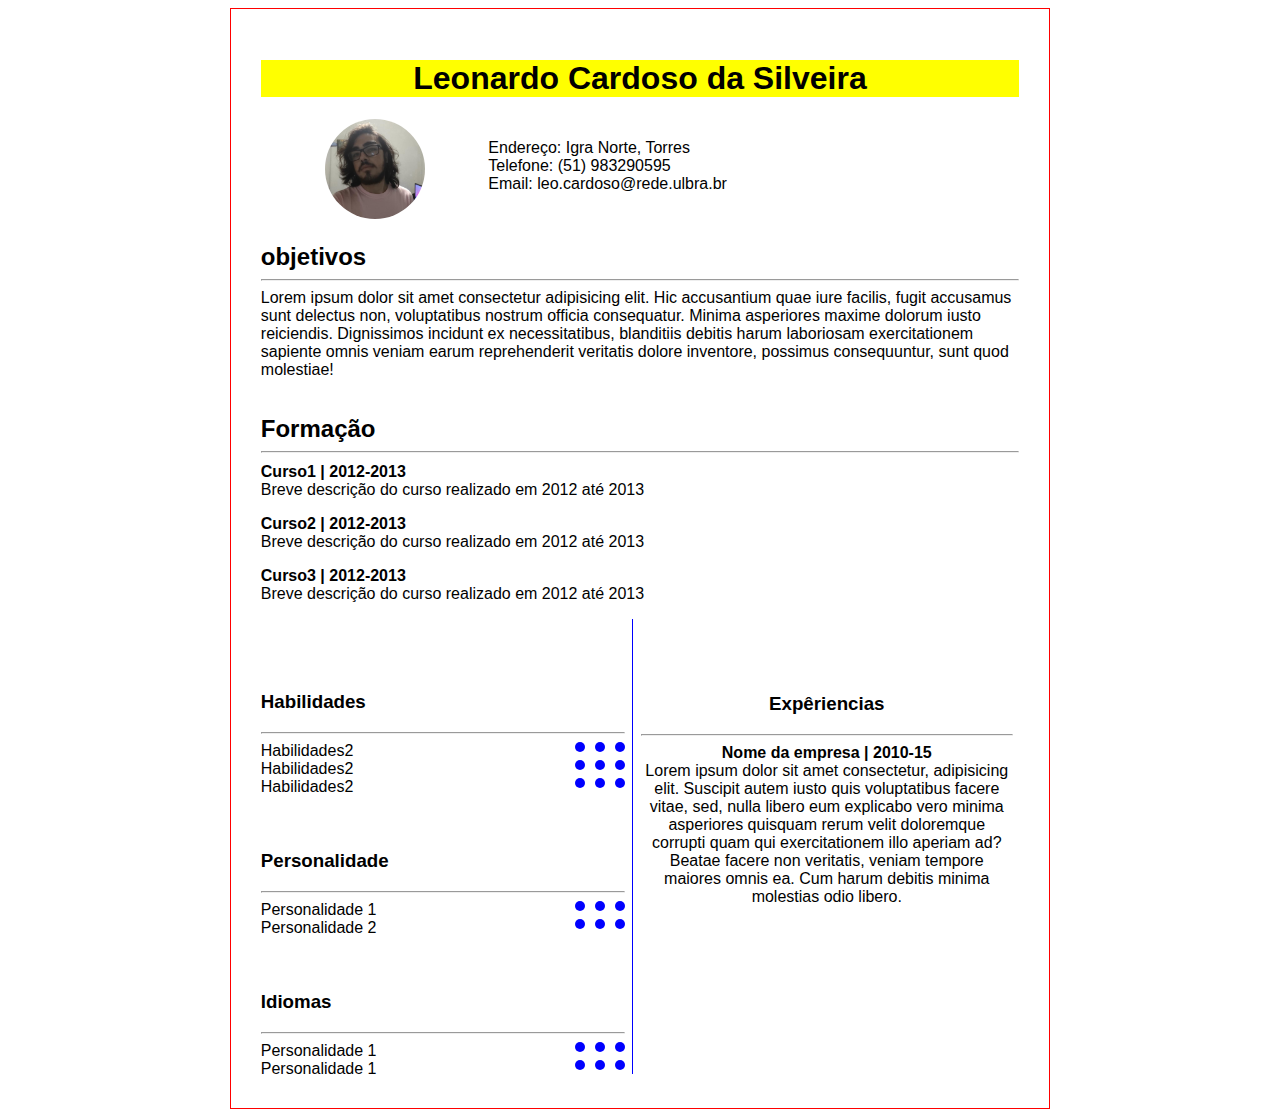
<file: curriculo/index.html>
<!DOCTYPE html>
<html lang="pt-br">
<head>
    <meta charset="UTF-8">
    <meta http-equiv="X-UA-Compatible" content="IE=edge">
    <meta name="viewport" content="width=device-width, initial-scale=1.0">
    <title>currículo</title>
    <link rel="stylesheet" type="text/css" href="css/style.css">
</head>

<body>
    <div class="tudo">
        <div class="row">
            <h1 id="nome">Leonardo Cardoso da Silveira</h1>
        </div>
       

        <div class="row">
            <div id="photo">
                <img id="imgphoto" src="img/leo.jpg" alt="">
            </div>
            <div id="address">
                <span>Endereço:</span> Igra Norte, Torres<br>
                <span>Telefone:</span> (51) 983290595<br>
                <span>Email:</span> leo.cardoso@rede.ulbra.br<br>
            </div>
              
        </div>

        <div id="goals" class="row">
                <h2>objetivos</h2>
                <hr>
                <p>Lorem ipsum dolor sit amet consectetur adipisicing elit. Hic accusantium quae iure facilis, fugit accusamus sunt delectus non, voluptatibus nostrum officia consequatur. Minima asperiores maxime dolorum iusto reiciendis. Dignissimos incidunt ex necessitatibus, blanditiis debitis harum laboriosam exercitationem sapiente omnis veniam earum reprehenderit veritatis dolore inventore, possimus consequuntur, sunt quod molestiae!</p>
        </div>

        <div id="courses" class="row">
            <h2>Formação</h2>
            <hr>
            <h4>Curso1 | 2012-2013</h4>
            <p>Breve descrição do curso realizado em 2012 até 2013</p>
            <h4>Curso2 | 2012-2013</h4>
            <p>Breve descrição do curso realizado em 2012 até 2013</p>
            <h4>Curso3 | 2012-2013</h4>
            <p>Breve descrição do curso realizado em 2012 até 2013</p>
        </div>

        <div class="row">
            <div id="column1">
                <div>
                    <div><h3>Habilidades</h3></div>
                    <hr>
                    <div class="itens">Habilidades2</div>
                    <div class="circle"></div>
                    <div class="circle"></div>
                    <div class="circle"></div>

                    <br>

                    <div class="itens">Habilidades2</div>
                    <div class="circle"></div>
                    <div class="circle"></div>
                    <div class="circle"></div>

                    <br>

                    <div class="itens">Habilidades2</div>
                    <div class="circle"></div>
                    <div class="circle"></div>
                    <div class="circle"></div>
                </div>

                <div>
                    <h3>Personalidade</h3>
                    <hr>
                    <div class="itens">Personalidade 1</div>
                    <div class="circle"></div>
                    <div class="circle"></div>
                    <div class="circle"></div>

                    <br>

                    <div class="itens">Personalidade 2</div>
                    <div class="circle"></div>
                    <div class="circle"></div>
                    <div class="circle"></div>
                </div>
                
                <div>
                    <h3>Idiomas</h3>
                    <hr>
                    <div class="itens">Personalidade 1</div>
                    <div class="circle"></div>
                    <div class="circle"></div>
                    <div class="circle"></div>

                    <br>
                    <div class="itens">Personalidade 1</div>
                    <div class="circle"></div>
                    <div class="circle"></div>
                    <div class="circle"></div>
                </div>
            </div>
            <div id="column2"></div>
            <div id="column3">
                <h3>Expêriencias</h3>
                <hr>
                <b>Nome da empresa | 2010-15</b>
                <p>Lorem ipsum dolor sit amet consectetur, adipisicing elit. Suscipit autem iusto quis voluptatibus facere vitae, sed, nulla libero eum explicabo vero minima asperiores quisquam rerum velit doloremque corrupti quam qui exercitationem illo aperiam ad? Beatae facere non veritatis, veniam tempore maiores omnis ea. Cum harum debitis minima molestias odio libero.</p>
            </div>
        </div>

    </div>

    </div>    

</body>

</html>
</file>
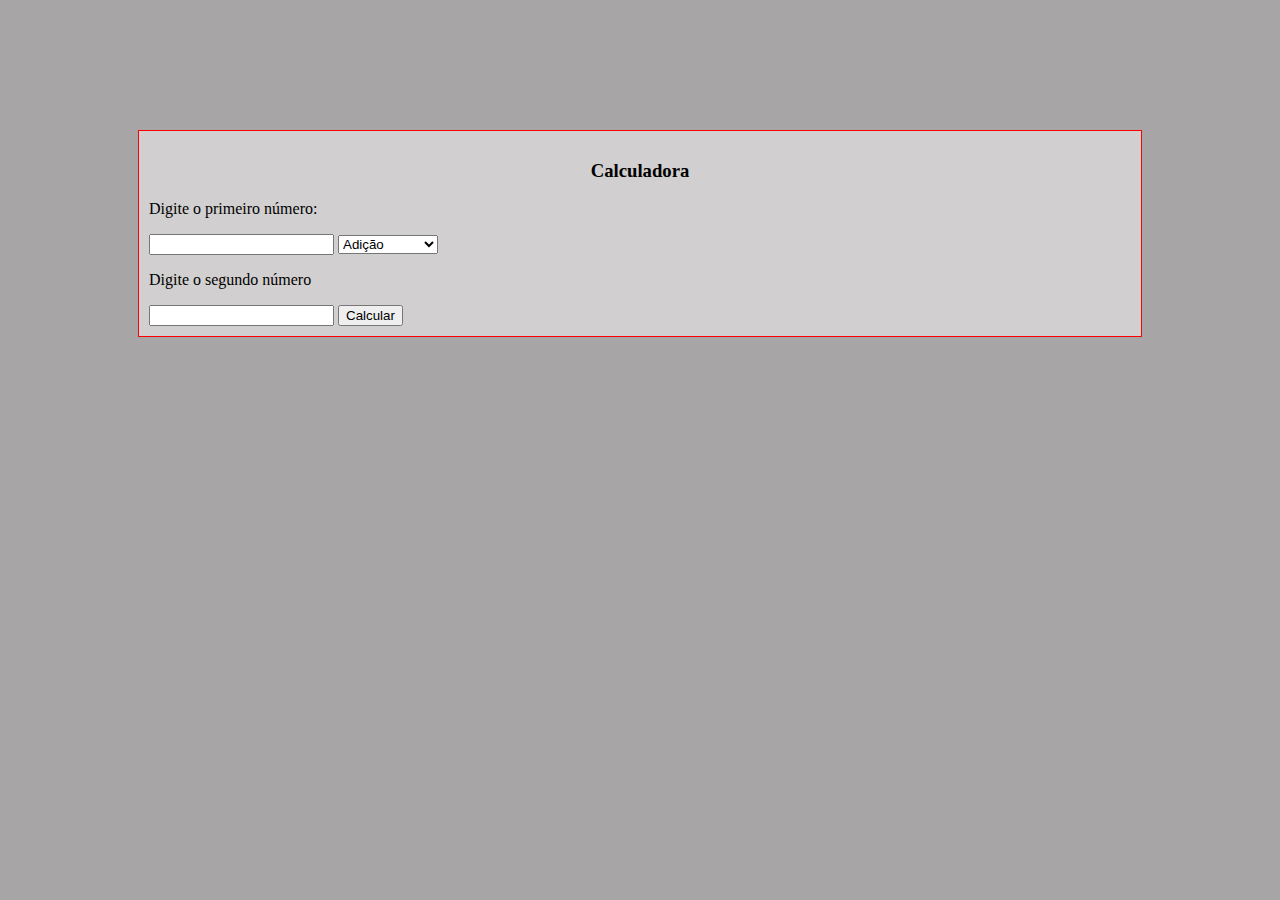
<file: Desafio_JS(Aula17)/index.html>
<!DOCTYPE html>
<html lang="pt-br">
<head>
    <meta charset="UTF-8">
    <meta http-equiv="X-UA-Compatible" content="IE=edge">
    <meta name="viewport" content="width=device-width, initial-scale=1.0">
    <title>Calculadora</title>

    <link rel="stylesheet" href="style.css">

</head>
<body>
    
    <section>
        <h3>Calculadora</h3>

        <p>Digite o primeiro número:</p>
        <input type="number" name="n1" id="n1">
        <select name="operacao" id="op">
            <option value="+">Adição</option>
            <option value="-">Subtração</option>
            <option value="*">Multiplicação</option>
            <option value="/">Divisão</option>
        </select>
        <p>Digite o segundo número</p>
        <input type="number" name="n2" id="n2">
        <button id="calc" onclick="calc()">Calcular</button>

        <label id="res"></label>

    </section>

    <script src="script.js"></script>

</body>
</html>
</file>
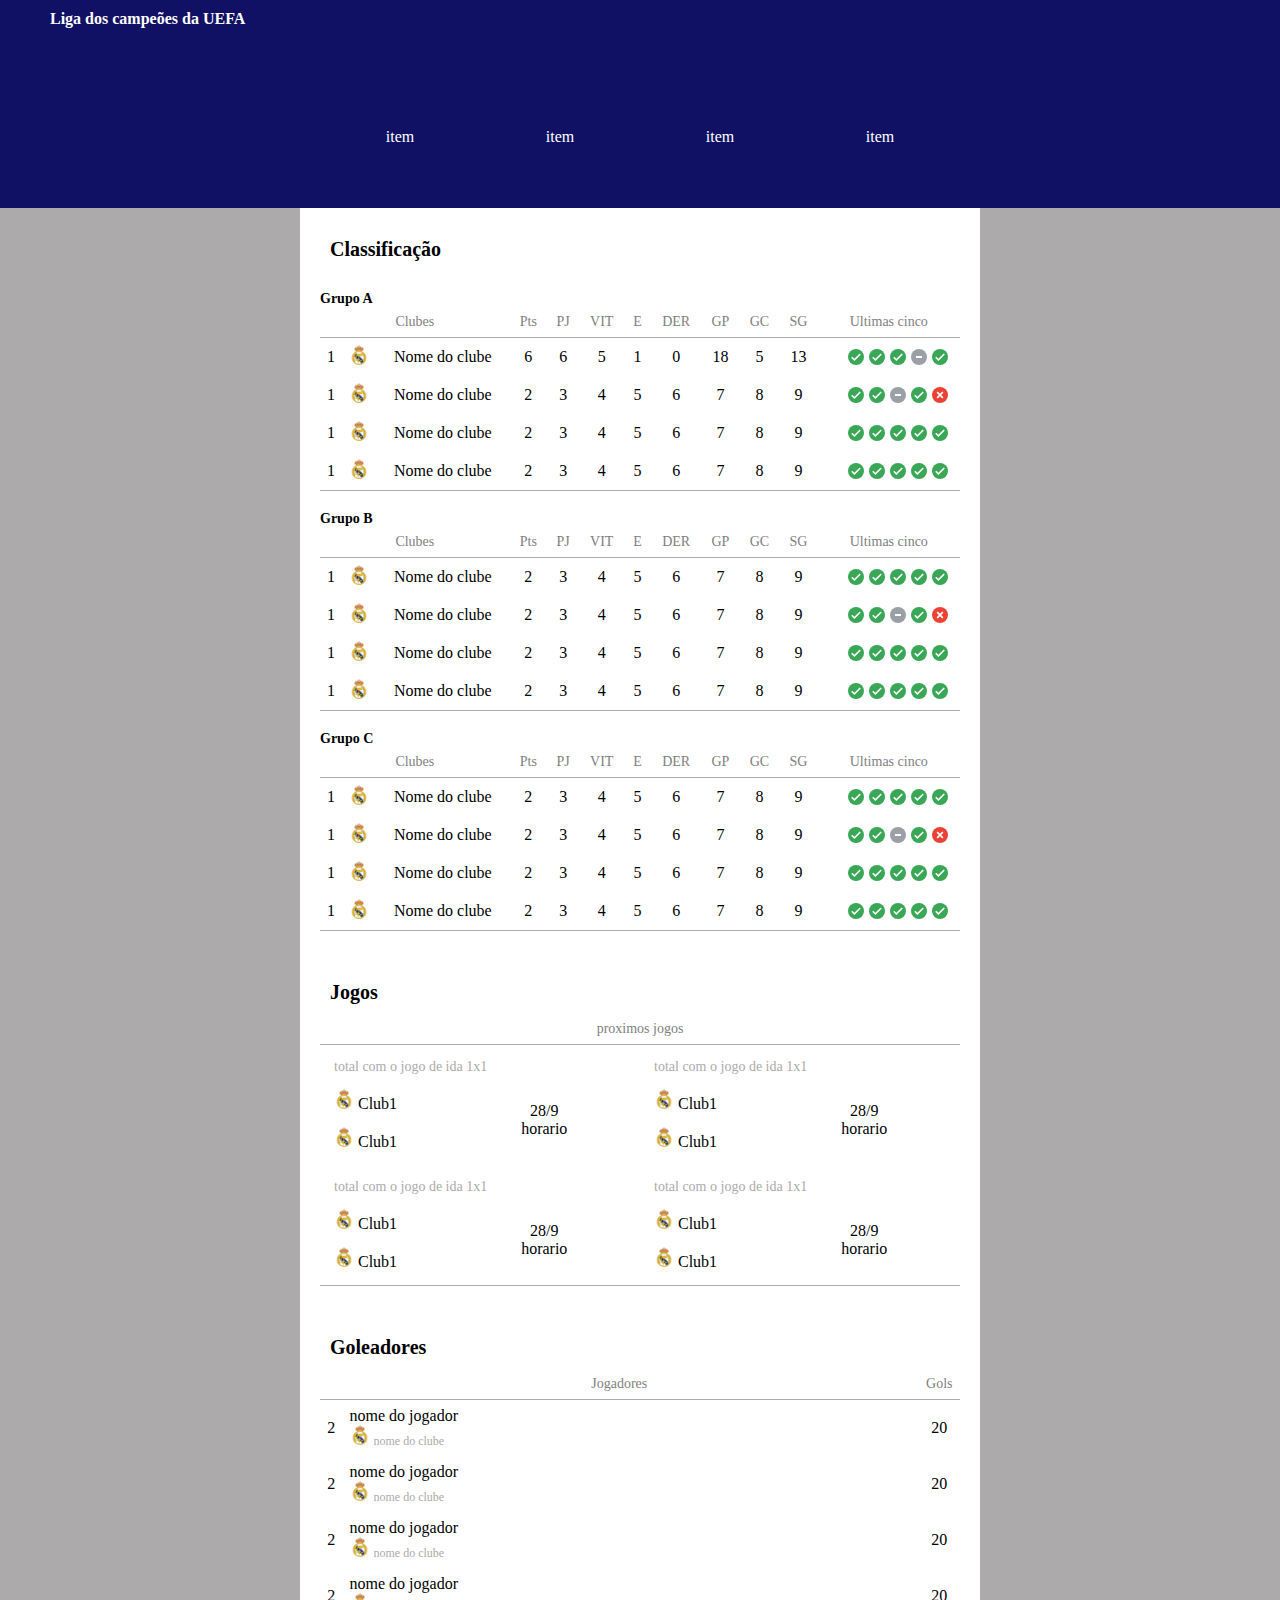
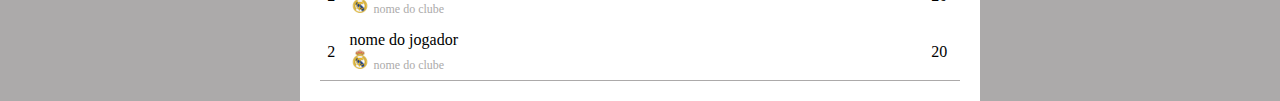
<file: ProjetoTabela/index.html>
<!DOCTYPE html>
<html lang="pt-br">
<head>
    <meta charset="UTF-8">
    <meta http-equiv="X-UA-Compatible" content="IE=edge">
    <meta name="viewport" content="width=device-width, initial-scale=1.0">
    <title>tabela</title>
    <link rel="stylesheet" href="assets/css/style.css">
</head>
<body>

   <div class="page">

       <div class="row">
            <div class="header">
                <h1>Liga dos campeões da UEFA</h1>
                    <div class="menu">
                        <div class="menuitem">item</div>
                        <div class="menuitem">item</div>
                        <div class="menuitem">item</div>
                        <div class="menuitem">item</div>
                    </div>    
            </div>
       </div>

       <div class="row">
           <div class="ranking">
               <h2>Classificação</h2>
                <h3>Grupo A</h3>
                    <table class="tableranking">
                        <tr>
                            <th class="thClubName" colspan="3">Clubes</th>
                            <th>Pts</th>
                            <th>PJ</th>
                            <th>VIT</th>
                            <th>E</th>
                            <th>DER</th>
                            <th>GP</th>
                            <th>GC</th>
                            <th>SG</th>
                            <th>Ultimas cinco</th>
                        </tr>

                        <tr>
                            <td class="tdPosition">1</td>
                            <td class="tdImgClub">
                                <img class="imgClub" src="assets/img/real.png">
                            </td>
                            <td class="tdclubName">Nome do clube</td>
                            <td>6</td>
                            <td>6</td>
                            <td>5</td>
                            <td>1</td>
                            <td>0</td>
                            <td>18</td>
                            <td>5</td>
                            <td>13</td>
                            <td>
                                <div class="gamewin"></div>
                                <div class="gamedrw"></div>
                                <div class="gamewin"></div>
                                <div class="gamewin"></div>
                                <div class="gamewin"></div>
                            </td>
                        </tr>

                        <tr>
                            <td class="tdPosition">1</td>
                            <td class="tdImgClub">
                                <img class="imgClub" src="assets/img/real.png">
                            </td>
                            <td class="tdclubName">Nome do clube</td>
                            <td>2</td>
                            <td>3</td>
                            <td>4</td>
                            <td>5</td>
                            <td>6</td>
                            <td>7</td>
                            <td>8</td>
                            <td>9</td>
                            <td>
                                <div class="gamelos"></div>
                                <div class="gamewin"></div>
                                <div class="gamedrw"></div>
                                <div class="gamewin"></div>
                                <div class="gamewin"></div>
                            </td>
                        </tr>

                        <tr>
                            <td class="tdPosition">1</td>
                            <td class="tdImgClub">
                                <img class="imgClub" src="assets/img/real.png">
                            </td>
                            <td class="tdclubName">Nome do clube</td>
                            <td>2</td>
                            <td>3</td>
                            <td>4</td>
                            <td>5</td>
                            <td>6</td>
                            <td>7</td>
                            <td>8</td>
                            <td>9</td>
                            <td>
                                <div class="gamewin"></div>
                                <div class="gamewin"></div>
                                <div class="gamewin"></div>
                                <div class="gamewin"></div>
                                <div class="gamewin"></div>
                            </td>
                        </tr>

                        <tr>
                            <td class="tdPosition">1</td>
                            <td class="tdImgClub">
                                <img class="imgClub" src="assets/img/real.png">
                            </td>
                            <td class="tdclubName">Nome do clube</td>
                            <td>2</td>
                            <td>3</td>
                            <td>4</td>
                            <td>5</td>
                            <td>6</td>
                            <td>7</td>
                            <td>8</td>
                            <td>9</td>
                            <td>
                                <div class="gamewin"></div>
                                <div class="gamewin"></div>
                                <div class="gamewin"></div>
                                <div class="gamewin"></div>
                                <div class="gamewin"></div>
                            </td>
                        </tr>
                    </table>

                <h3>Grupo B</h3>
                <table class="tableranking">
                    <tr>
                        <th class="thClubName" colspan="3">Clubes</th>
                        <th>Pts</th>
                        <th>PJ</th>
                        <th>VIT</th>
                        <th>E</th>
                        <th>DER</th>
                        <th>GP</th>
                        <th>GC</th>
                        <th>SG</th>
                        <th>Ultimas cinco</th>
                    </tr>

                    <tr>
                        <td class="tdPosition">1</td>
                        <td class="tdImgClub">
                            <img class="imgClub" src="assets/img/real.png">
                        </td>
                        <td class="tdclubName">Nome do clube</td>
                        <td>2</td>
                        <td>3</td>
                        <td>4</td>
                        <td>5</td>
                        <td>6</td>
                        <td>7</td>
                        <td>8</td>
                        <td>9</td>
                        <td>
                            <div class="gamewin"></div>
                            <div class="gamewin"></div>
                            <div class="gamewin"></div>
                            <div class="gamewin"></div>
                            <div class="gamewin"></div>
                        </td>
                    </tr>

                    <tr>
                        <td class="tdPosition">1</td>
                        <td class="tdImgClub">
                            <img class="imgClub" src="assets/img/real.png">
                        </td>
                        <td class="tdclubName">Nome do clube</td>
                        <td>2</td>
                        <td>3</td>
                        <td>4</td>
                        <td>5</td>
                        <td>6</td>
                        <td>7</td>
                        <td>8</td>
                        <td>9</td>
                        <td>
                            <div class="gamelos"></div>
                            <div class="gamewin"></div>
                            <div class="gamedrw"></div>
                            <div class="gamewin"></div>
                            <div class="gamewin"></div>
                        </td>
                    </tr>

                    <tr>
                        <td class="tdPosition">1</td>
                        <td class="tdImgClub">
                            <img class="imgClub" src="assets/img/real.png">
                        </td>
                        <td class="tdclubName">Nome do clube</td>
                        <td>2</td>
                        <td>3</td>
                        <td>4</td>
                        <td>5</td>
                        <td>6</td>
                        <td>7</td>
                        <td>8</td>
                        <td>9</td>
                        <td>
                            <div class="gamewin"></div>
                            <div class="gamewin"></div>
                            <div class="gamewin"></div>
                            <div class="gamewin"></div>
                            <div class="gamewin"></div>
                        </td>
                    </tr>

                    <tr>
                        <td class="tdPosition">1</td>
                        <td class="tdImgClub">
                            <img class="imgClub" src="assets/img/real.png">
                        </td>
                        <td class="tdclubName">Nome do clube</td>
                        <td>2</td>
                        <td>3</td>
                        <td>4</td>
                        <td>5</td>
                        <td>6</td>
                        <td>7</td>
                        <td>8</td>
                        <td>9</td>
                        <td>
                            <div class="gamewin"></div>
                            <div class="gamewin"></div>
                            <div class="gamewin"></div>
                            <div class="gamewin"></div>
                            <div class="gamewin"></div>
                        </td>
                    </tr>
                </table>
                
                    <h3>Grupo C</h3>
                    <table class="tableranking">
                        <tr>
                            <th class="thClubName" colspan="3">Clubes</th>
                            <th>Pts</th>
                            <th>PJ</th>
                            <th>VIT</th>
                            <th>E</th>
                            <th>DER</th>
                            <th>GP</th>
                            <th>GC</th>
                            <th>SG</th>
                            <th>Ultimas cinco</th>
                        </tr>

                        <tr>
                            <td class="tdPosition">1</td>
                            <td class="tdImgClub">
                                <img class="imgClub" src="assets/img/real.png">
                            </td>
                            <td class="tdclubName">Nome do clube</td>
                            <td>2</td>
                            <td>3</td>
                            <td>4</td>
                            <td>5</td>
                            <td>6</td>
                            <td>7</td>
                            <td>8</td>
                            <td>9</td>
                            <td>
                                <div class="gamewin"></div>
                                <div class="gamewin"></div>
                                <div class="gamewin"></div>
                                <div class="gamewin"></div>
                                <div class="gamewin"></div>
                            </td>
                        </tr>

                        <tr>
                            <td class="tdPosition">1</td>
                            <td class="tdImgClub">
                                <img class="imgClub" src="assets/img/real.png">
                            </td>
                            <td class="tdclubName">Nome do clube</td>
                            <td>2</td>
                            <td>3</td>
                            <td>4</td>
                            <td>5</td>
                            <td>6</td>
                            <td>7</td>
                            <td>8</td>
                            <td>9</td>
                            <td>
                                <div class="gamelos"></div>
                                <div class="gamewin"></div>
                                <div class="gamedrw"></div>
                                <div class="gamewin"></div>
                                <div class="gamewin"></div>
                            </td>
                        </tr>

                        <tr>
                            <td class="tdPosition">1</td>
                            <td class="tdImgClub">
                                <img class="imgClub" src="assets/img/real.png">
                            </td>
                            <td class="tdclubName">Nome do clube</td>
                            <td>2</td>
                            <td>3</td>
                            <td>4</td>
                            <td>5</td>
                            <td>6</td>
                            <td>7</td>
                            <td>8</td>
                            <td>9</td>
                            <td>
                                <div class="gamewin"></div>
                                <div class="gamewin"></div>
                                <div class="gamewin"></div>
                                <div class="gamewin"></div>
                                <div class="gamewin"></div>
                            </td>
                        </tr>

                        <tr>
                            <td class="tdPosition">1</td>
                            <td class="tdImgClub">
                                <img class="imgClub" src="assets/img/real.png">
                            </td>
                            <td class="tdclubName">Nome do clube</td>
                            <td>2</td>
                            <td>3</td>
                            <td>4</td>
                            <td>5</td>
                            <td>6</td>
                            <td>7</td>
                            <td>8</td>
                            <td>9</td>
                            <td>
                                <div class="gamewin"></div>
                                <div class="gamewin"></div>
                                <div class="gamewin"></div>
                                <div class="gamewin"></div>
                                <div class="gamewin"></div>
                            </td>
                        </tr>
                    </table>
                
            </div>

        <div class="row">
            <div class="games">
                <h2>Jogos</h2>
                    <table class="match">
                        <tr>
                            <th colspan="2">proximos jogos</th>
                        </tr>
                        
                        <tr>
                            <td>
                                <table class="tableallmatches">
                                    <tr>
                                        <td class="tdtotal" colspan="2">total com o jogo de ida 1x1</td>
                                    </tr>
                                    <tr>
                                        <td class="tdClubName">
                                            <img class="imgClub" src=assets/img/real.png>
                                            Club1
                                        </td>
                                        <td class="tdtime"  rowspan="2">
                                            28/9<br>
                                            horario
                                        </td>
                                    </tr>
                                    <tr>
                                        <td class="tdClubName">
                                            <img class="imgClub" src=assets/img/real.png>
                                            Club1
                                        </td>
                                    </tr>
                                </table>
                            </td>
                            <td>
                                <table class="tableallmatches">
                                    <tr>
                                        <td class="tdtotal" colspan="2">total com o jogo de ida 1x1</td>
                                    </tr>
                                    <tr>
                                        <td class="tdClubName">
                                            <img class="imgClub" src=assets/img/real.png>
                                            Club1
                                        </td>
                                        <td class="tdtime"  rowspan="2">
                                            28/9<br>
                                            horario
                                        </td>
                                    </tr>
                                    <tr>
                                        <td class="tdClubName">
                                            <img class="imgClub" src=assets/img/real.png>
                                            Club1
                                        </td>
                                    </tr>
                                </table>
                            </td>
                        </tr>
                        <tr>
                            <td>
                                <table class="tableallmatches">
                                    <tr>
                                        <td class="tdtotal" colspan="2">total com o jogo de ida 1x1</td>
                                    </tr>
                                    <tr>
                                        <td class="tdClubName">
                                            <img class="imgClub" src=assets/img/real.png>
                                            Club1
                                        </td>
                                        <td class="tdtime"  rowspan="2">
                                            28/9<br>
                                            horario
                                        </td>
                                    </tr>
                                    <tr>
                                        <td class="tdClubName">
                                            <img class="imgClub" src=assets/img/real.png>
                                            Club1
                                        </td>
                                    </tr>
                                </table>
                            </td>
                            <td>
                                <table class="tableallmatches">
                                    <tr>
                                        <td class="tdtotal" colspan="2">total com o jogo de ida 1x1</td>
                                    </tr>
                                    <tr>
                                        <td class="tdClubName">
                                            <img class="imgClub" src=assets/img/real.png>
                                            Club1
                                        </td>
                                        <td class="tdtime"  rowspan="2">
                                            28/9<br>
                                            horario
                                        </td>
                                    </tr>
                                    <tr>
                                        <td class="tdClubName">
                                            <img class="imgClub" src=assets/img/real.png>
                                            Club1
                                        </td>
                                    </tr>
                                </table>
                            </td>
                        </tr>
                                
                            
                                
                               
                                    
                                

                          

                    </table>
            </div>
        </div>

            <div class="row">
                <div class="scorers">
                    <h2>Goleadores</h2>
                        <table class="tablescorers">
                            <tr>
                                <th colspan="2">Jogadores</th>
                                <th>Gols</th>
                            </tr>

                            <tr>
                                <td>2</td>
                                <td class="tdplayername">
                                    <div>nome do jogador</div>
                                    <img class="imgClub" src="assets/img/real.png">
                                    <span class="spanclubname">nome do clube</span>
                                </td>
                                <td>20</td>
                            </tr>

                            <tr>
                                <td>2</td>
                                <td class="tdplayername">
                                    <div>nome do jogador</div>
                                    <img class="imgClub" src="assets/img/real.png">
                                    <span class="spanclubname">nome do clube</span>
                                </td>
                                <td>20</td>
                            </tr>

                            <tr>
                                <td>2</td>
                                <td class="tdplayername">
                                    <div>nome do jogador</div>
                                    <img class="imgClub" src="assets/img/real.png">
                                    <span class="spanclubname">nome do clube</span>
                                </td>
                                <td>20</td>
                            </tr>

                            <tr>
                                <td>2</td>
                                <td class="tdplayername">
                                    <div>nome do jogador</div>
                                    <img class="imgClub" src="assets/img/real.png">
                                    <span class="spanclubname">nome do clube</span>
                                </td>
                                <td>20</td>
                            </tr>

                            <tr>
                                <td>2</td>
                                <td class="tdplayername">
                                    <div>nome do jogador</div>
                                    <img class="imgClub" src="assets/img/real.png">
                                    <span class="spanclubname">nome do clube</span>
                                </td>
                                <td>20</td>
                            </tr>
                        </table>
                </div>
            </div>
       </div>


   </div>
    
</body>
</html>
</file>
<file: curriculo/css/style.css>
body{
    text-align: center;
    font-family: 'Franklin Gothic Medium', 'Arial Narrow', Arial, sans-serif;
}

/*Formatação geral da pagina*/
.tudo{
    width: 60%;
    margin: 0 auto;
    border: solid 1px red;
    padding: 30px;
}

/*Formatação dos elementos*/
.row{
    clear: both;
    overflow: auto;
}

/*Formatação do meu nome*/
#nome{
    background-color: yellow;
}
/*Formatação da div da foto*/
#photo{
    float: left;
    width: 30%;
}

#address{
    float: left;
    width: 70%;
    text-align: left;
    margin-top: 20px;
}

/*Formatação da foto*/
#imgphoto{
    max-width: 100px;
    max-height: 100px;
    border-radius: 50%;
}

#obj{
    text-align: center;
    float: left;
    width: 70%;
}

h2{
    text-align: left;
    margin-bottom: 0px;
}

h4{
    margin-top: 10px;
    margin-bottom: 0px;
}

h3{
    margin-top: 20%;
    margin-bottom: 5%;
}

#goals{
    text-align: left;
}

#courses{
    text-align: left;
}

p{
    margin-top: 0px;
}

#column1{
    float: left;
    width: 48%;
    padding-right:1%;
    text-align: left;
}

#column2{
    float: left;
    width: 1px;
    height: 455px;
    background-color: blue;
}

#column3{
    float: left;
    width: 49%;
    padding-left:1%;
}

.itens{
    float:left;
}

.circle{
    height: 10px;
    width: 10px;
    background-color: blue;
    float: right;
    border-radius: 50%;
    margin-left: 10px;
}
</file>
<file: Desafio_JS(Aula17)/style.css>
body{
    background: rgb(167, 165, 165);
}

section{
    border: 1px red solid;
    background: rgb(209, 207, 207);
    padding: 10px;
    margin: 130px;
}

section h3{
    text-align: center;
}

ul{
    list-style: none;
}
</file>
<file: ProjetoTabela/assets/css/style.css>
*{
    margin: 0 auto;
}

.page{
    font-family: 'Times New Roman', Times, serif;
    background-color: rgb(172, 170, 170);
}

.row{
    clear: both;
    overflow: auto;
}

/* Cabeçalho */
.header{
    background-color: rgb(16, 16, 100);
    color: #fff;
    overflow: auto;
}

.menu{
    bottom: 0px;
    clear: both;
    padding-left: 25%;
    padding-right: 25%;
    width: 100%;
    margin: 0 auto;
    color: white;

}

.menuitem{
    float: left;
    width: 12.5%;
    height: 80px;
    text-align: center;
    margin: 0 auto;
}

/*Ranking*/
.ranking{
    width: 50%;
    background-color: white;
    padding: 20px;
}

.tableranking{
    width: 100%;
}

.tdImgClub{
    width: 5%;
}

.tdClubName{
    width: 42%;
    text-align: left;
}

.tdPosition{
    width: 3%;
}

.imgClub{
    width: 20px;
    height: 20px;
}

.gamewin{
    background-image: url(../img/v.svg);
    background-repeat: no-repeat;
    height: 16px;
    width: 16px;
    float: right;
    margin-right: 5px;
}

.gamelos{
    background-image: url(../img/d.svg);
    background-repeat: no-repeat;
    height: 16px;
    width: 16px;
    float: right;
    margin-right: 5px;
}

.gamedrw{
    background-image: url(../img/e.svg);
    background-repeat: no-repeat;
    height: 16px;
    width: 16px;
    float: right;
    margin-right: 5px;
}

.thlast{
    width: 20%;
}

table, td, th{
    border-bottom: solid 1px rgb(172, 170, 170);
    border-collapse:collapse ;
    text-align: center;
    padding: 7px;
}

/*Goleadores*/
.scorers{
    width: 50%;
    background-color: white;
    padding: 20px;
}

.tdplayername{
    text-align: left;
    width: 90%;
}

.spanclubname {
    font-size: 12px;
    color:rgb(172, 170, 170);
}

.tablescorers{
    width: 100%;
}

/*Jogos*/
.games{
    width: 50%;
    background-color: white;
    padding: 20px;
}

.match{
    width: 100%;
}

.tablematches{
    width: 100%;
}

.tableallmatches{
    width: 100%;
}

.tablematches .tdClubName{
    text-align: left;
    width: 80%;
}

.tdtotal{
    text-align: left;
    font-size: 14px;
    color: rgb(172, 170, 170);
}
.tablematches th, .tableallmatches, td, .tablematches{
    border-bottom: 0px;
}

h1{
    float: left;
    min-width: 50%;
    font-size: 16px;
    padding-left: 50px;
    padding-top: 10px;
    padding-bottom: 100px;
}

h2{
    font-size: 20px;
    padding: 10px;
}

h3{
    font-size: 14px;
    padding-top: 20px;
}

th {
    color: gray;
    font-size: 14px;
    font-weight: normal;
    text-align: center;
}
</file>
